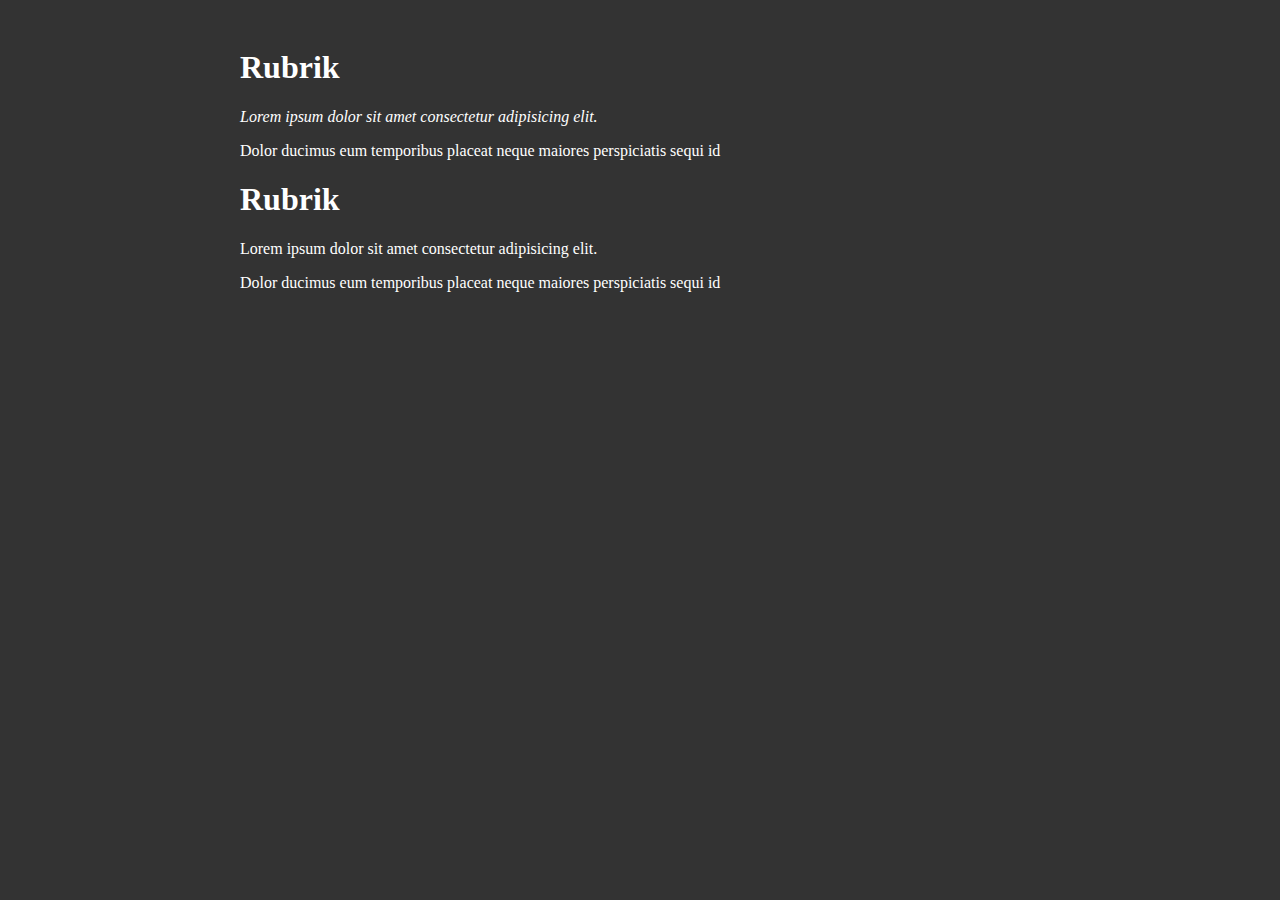
<file: q12/index.html>
<!DOCTYPE html>
<html lang="en">

<head>
    <meta charset="UTF-8">
    <meta name="viewport" content="width=device-width, initial-scale=1.0">
    <title>Document</title>
</head>

<body>
    <!DOCTYPE html>
<html lang="en">
<head>
    <meta charset="UTF-8">
    <meta name="viewport" content="width=device-width, initial-scale=1.0">
    <title>Document</title>
    <style>
        /* 5. Ändra bakgrundsfärgen på hela webbläsarens fönster till en färg som står i bra kontrast till både svart och vitt. */
        /* Jag väljer en medelgrå färg (#333) för god kontrast mot vit text och synlighet för eventuell svart standardtext. */
        body {
            /* 1. Lägg padding på alla sidor ute i kanterna, som en ram runt hela webbläsarens fönster. */
            padding: 20px; /* Lägger till en ram på 20px runt om */
            background-color: #333; 
            /* 6. Allt textinnehåll på sidan ska vara tydligt och synligt. 
            Sätter standardfärgen till vit för att synas bra på den mörka bakgrunden. */
            color: white; 
        }

        /* 2. Gör rubriken vit. (Redan satt på body, men kan vara bra att specificera för h1 om standardfärgen på body ändras) */
        h1 {
            color: white;
        }

        /* 3. Gör endast första paragrafen kursiv (italic). */
        .first-paragraph {
            font-style: italic;
            /* Säkerställer att den första paragrafen också är tydlig, även om den är kursiv. */
            color: white; 
        }

        /* 4. Gör endast den andra paragrafen vit. (Redan satt på body, men specificeras här för att vara exakt) */
        .second-paragraph {
            color: white;
        }

        /* Säkerställer att containern är centrerad och har en maxbredd. */
        .container {
            max-width: 800px;
            margin: 0 auto;
        }
    </style>
</head>
<body>
    <div class="container">
        <h1>Rubrik</h1>
        <p class="first-paragraph">Lorem ipsum dolor sit amet consectetur adipisicing elit.</p>
        <p class="second-paragraph">Dolor ducimus eum temporibus placeat neque maiores perspiciatis sequi id</p>
    </div>
</body>
</html>
    <div class="container">
        <h1>Rubrik</h1>
        <p>Lorem ipsum dolor sit amet consectetur adipisicing elit.</p>
        <p>Dolor ducimus eum temporibus placeat neque maiores perspiciatis sequi id</p>
    </div>
</body>

</html>
</file>
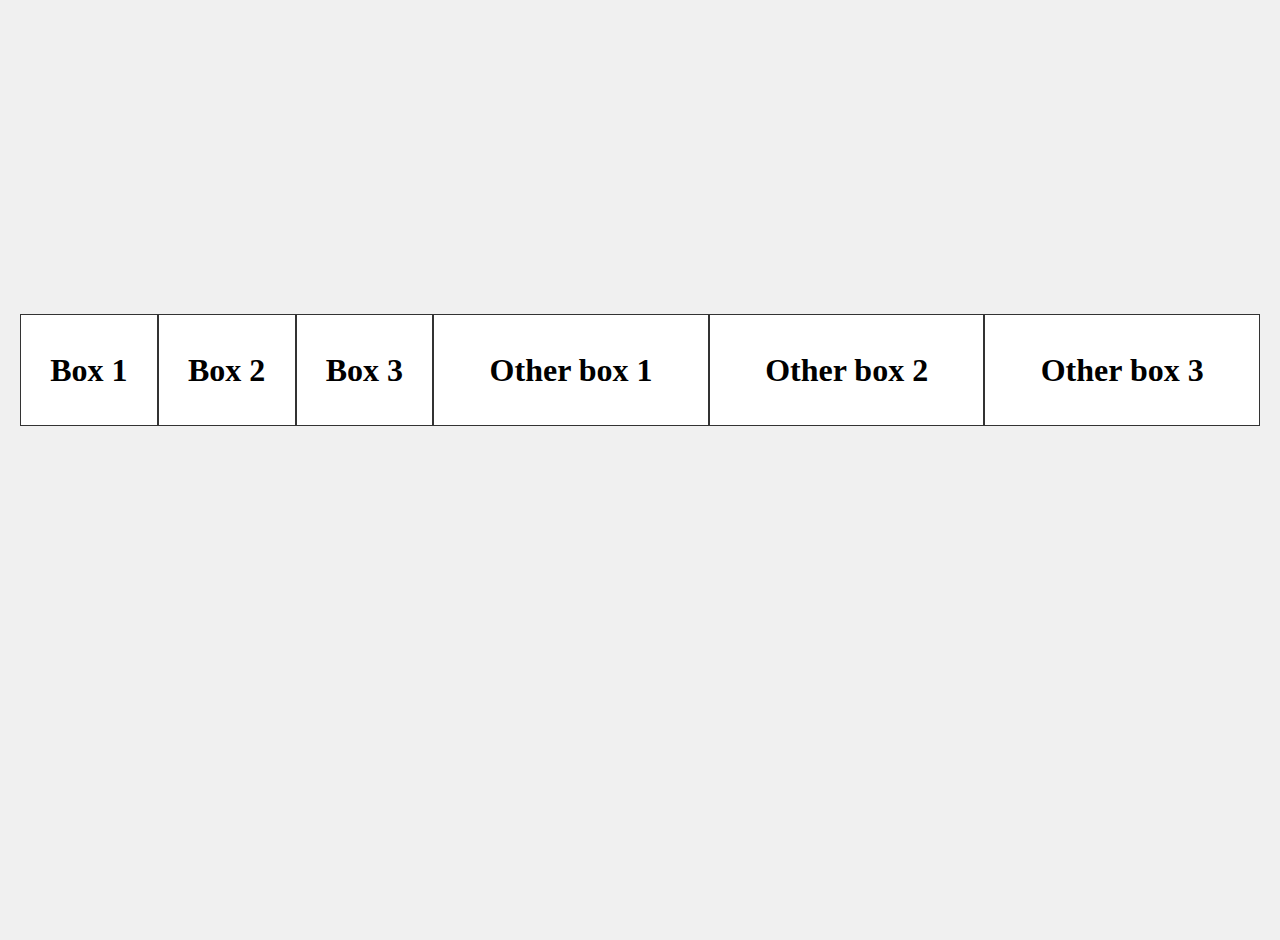
<file: q13/index.html>
<!DOCTYPE html>
<html lang="en">

<head>
    <meta charset="UTF-8">
    <meta name="viewport" content="width=device-width, initial-scale=1.0">
    <title>Flex</title>
    <link rel="stylesheet" href="style.css">
</head>

<body>
    <!DOCTYPE html>
<html lang="en">
<head>
    <meta charset="UTF-8">
    <meta name="viewport" content="width=device-width, initial-scale=1.0">
    <title>flex</title>
    <link rel="stylesheet" href="style.css">
</head>
<body>
    <div class="container">
        <div class="box">
            <h1>Box 1</h1>
        </div>
        <div class="box">
            <h1>Box 2</h1>
        </div>
        <div class="box">
            <h1>Box 3</h1>
        </div>
        <div class="box other-box">
            <h1>Other box 1</h1>
        </div>
        <div class="box other-box">
            <h1>Other box 2</h1>
        </div>
        <div class="box other-box">
            <h1>Other box 3</h1>
        </div>
    </div>
</body>
</html>
</file>
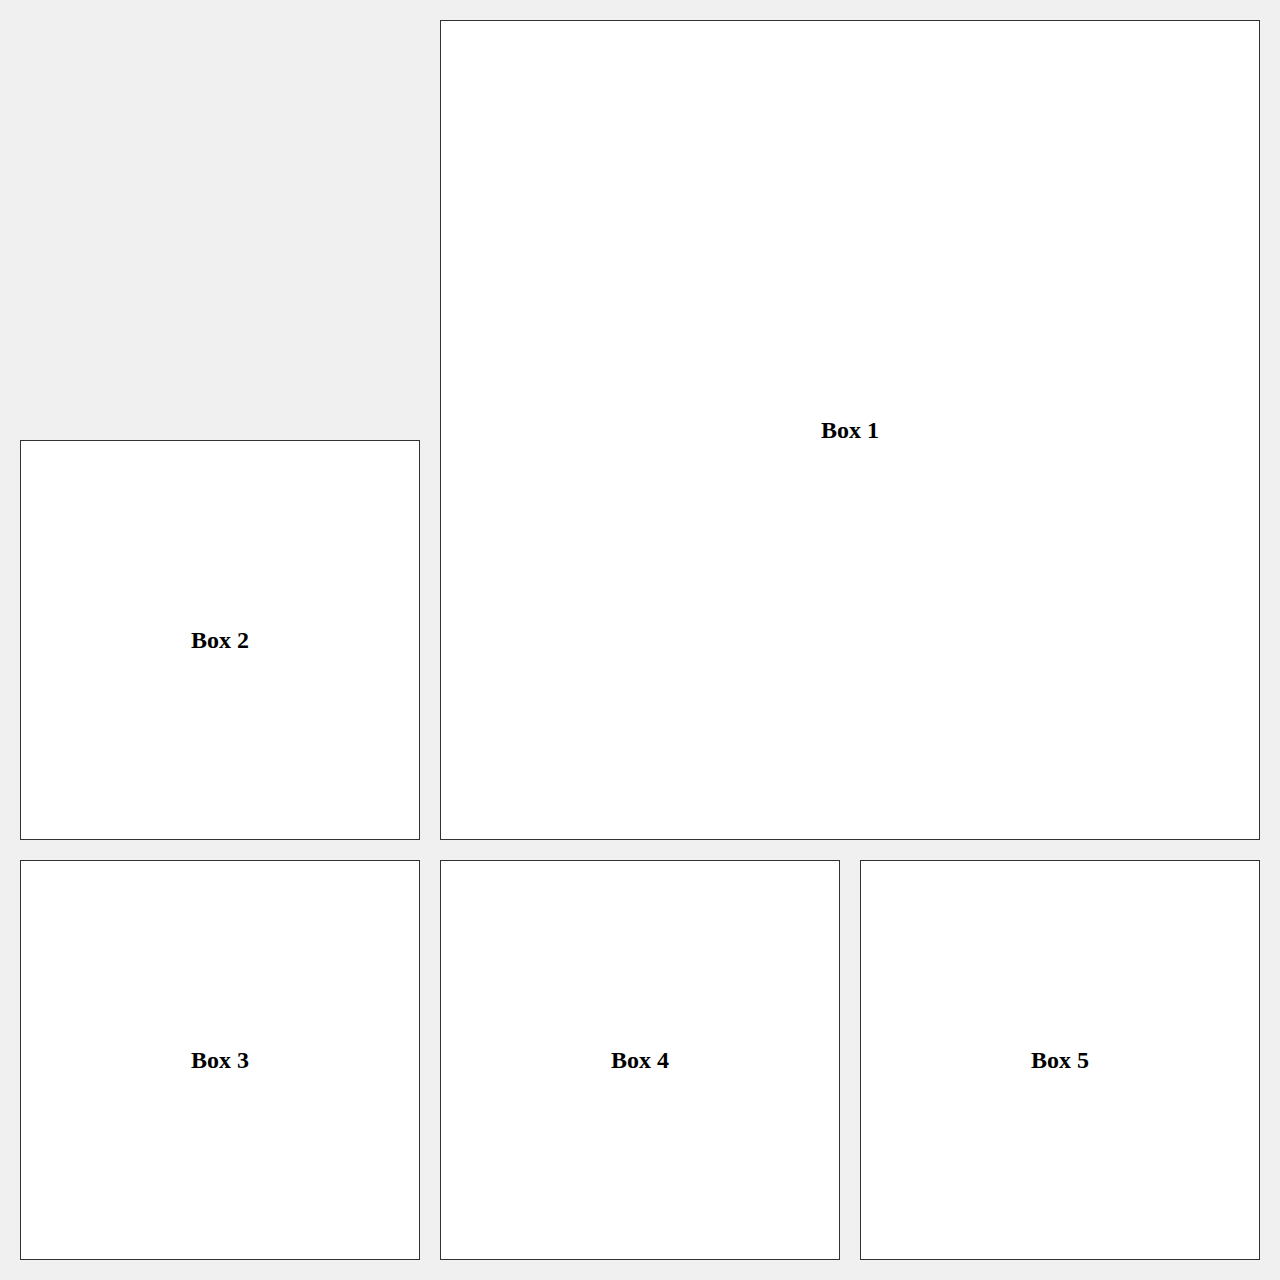
<file: q14/index.html>
<!DOCTYPE html>
<html lang="en">

<head>
    <meta charset="UTF-8">
    <meta name="viewport" content="width=device-width, initial-scale=1.0">
    <title>Grid</title>
    <link rel="stylesheet" href="style.css">
</head>

<body>
    <!DOCTYPE html>
<html lang="en">
<head>
    <meta charset="UTF-8">
    <meta name="viewport" content="width=device-width, initial-scale=1.0">
    <title>Grid</title>
    <link rel="stylesheet" href="style.css">
</head>
<body>
    <div class="container">
        <div class="box"><h2>Box 1</h2></div>
        <div class="box"><h2>Box 2</h2></div>
        <div class="box"><h2>Box 3</h2></div>
        <div class="box"><h2>Box 4</h2></div>
        <div class="box"><h2>Box 5</h2></div>
    </div>
</body>
</html>
</file>
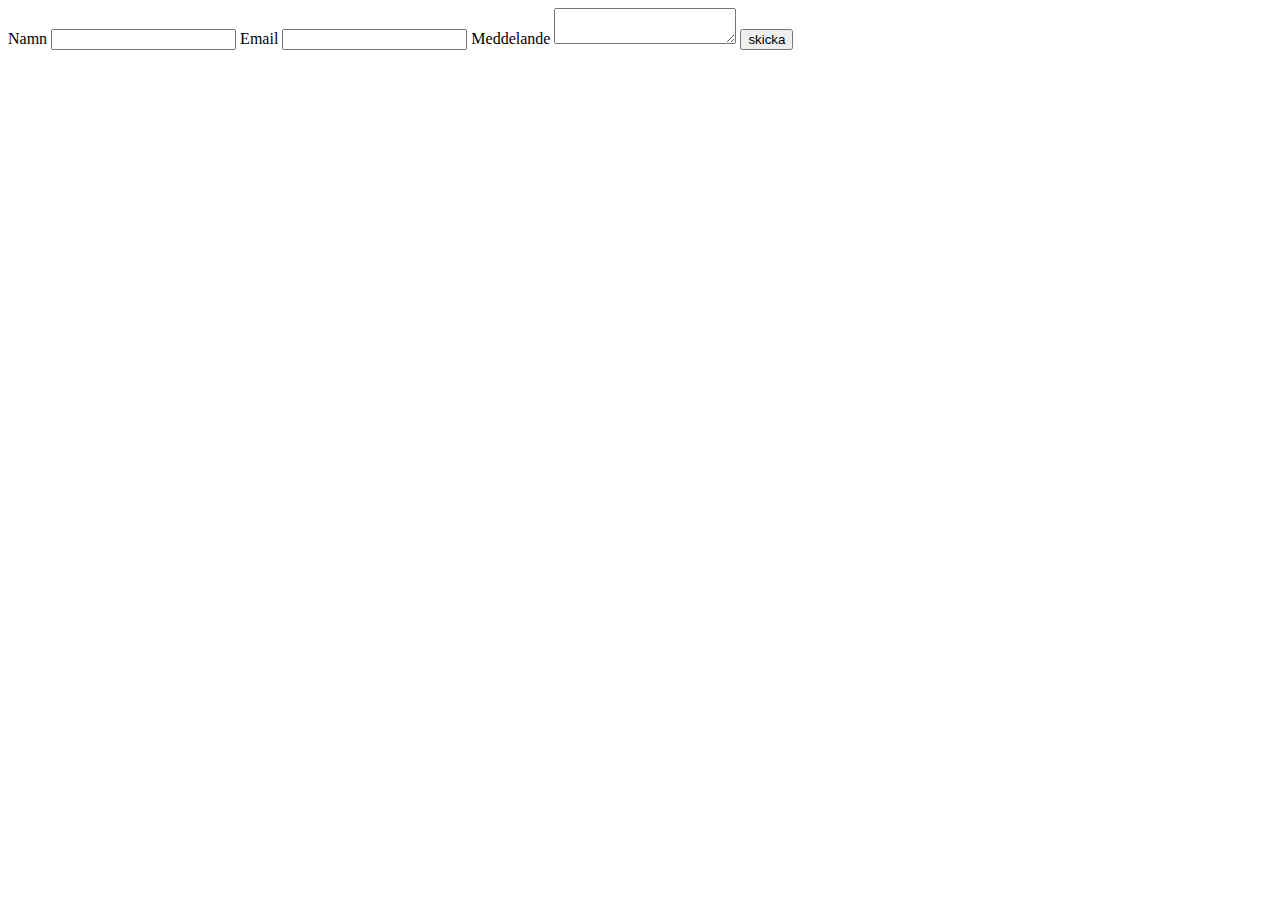
<file: q3/index.html>
<!DOCTYPE html>
<html lang="en">

<head>
    <meta charset="UTF-8">
    <meta name="viewport" content="width=device-width, initial-scale=1.0">
    <title>Formulär</title>
</head>

<body>
    <form action="/skicka-formularet" method="POST" onsubmit="alert('Formuläret skickades')">
    <label for="name">Namn</label>
    <input type="text" id="name" name="name" required>

    <label for="email">Email</label>
    <input type="email" id="email" name="email" required>

    <label for="message">Meddelande</label>
    <textarea id="message" name="message" required></textarea>

    <button type="submit">skicka</button>
</form>
    
</form>
</body>

</html>
</file>
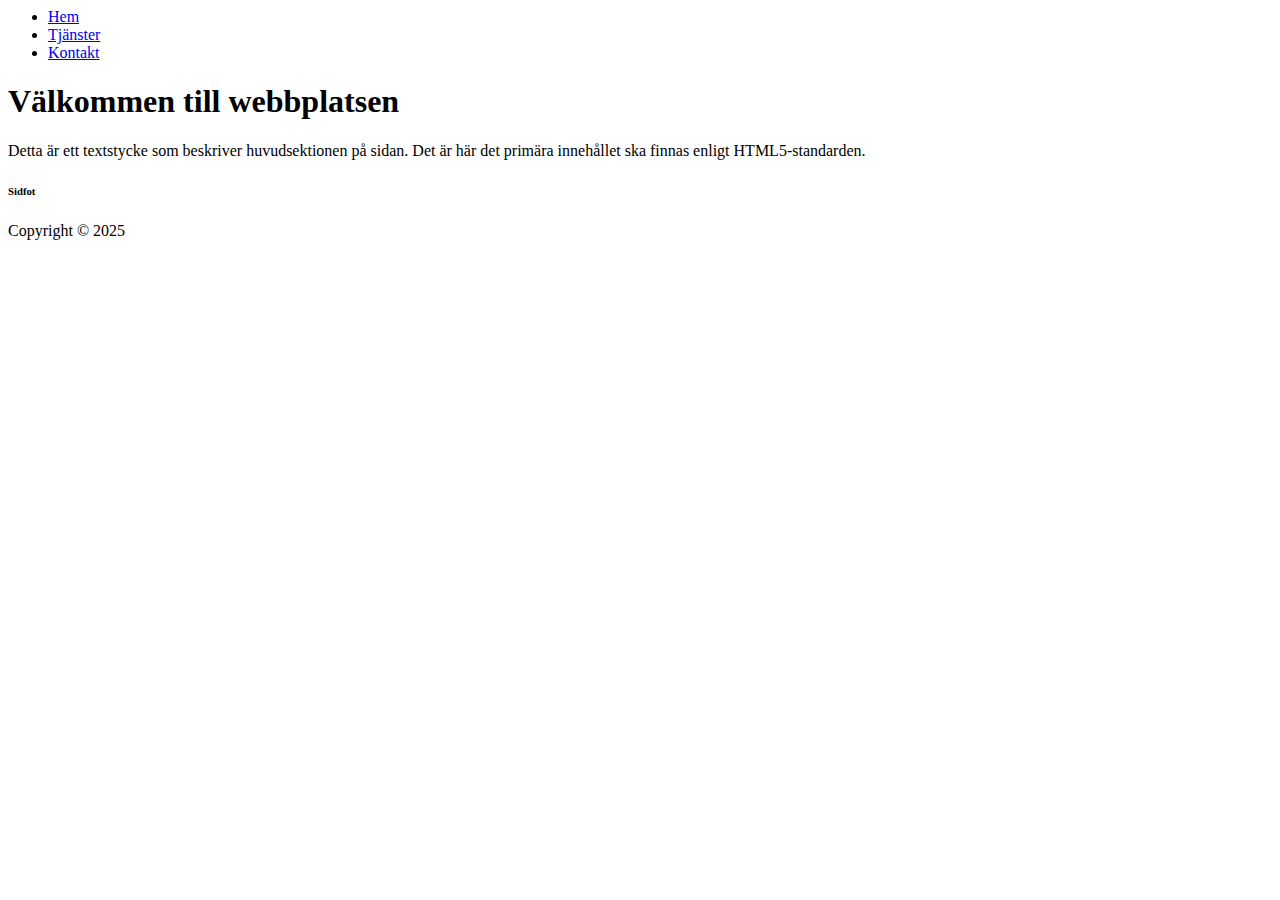
<file: q4/index.html>
<body>
    <nav>
        <ul>
            <li><a href="#hem">Hem</a></li>
            <li><a href="#tjanster">Tjänster</a></li>
            <li><a href="#kontakt">Kontakt</a></li>
        </ul>
    </nav>

    <main>
        <h1>Välkommen till webbplatsen</h1>
        <p>Detta är ett textstycke som beskriver huvudsektionen på sidan. Det är här det primära innehållet ska finnas enligt HTML5-standarden.</p>
    </main>

    <footer>
        <h6>Sidfot</h6>
        <p>Copyright &copy; 2025</p>
    </footer>
</body>

<body>
</body>
</file>
<file: q13/style.css>
* 
 body {
    padding: 20px;
    margin: 0;
    min-height: 100vh;
    background-color: #f0f0f0;
}

.box {
    padding: 15px;
    border: 1px solid #333;
    background-color: white;
    box-sizing: border-box;
    text-align: center;
    height: fit-content;
    flex-grow: 1;
    flex-basis: calc(100% / 9);
    margin-bottom: 20px;
}

.other-box {
    flex-grow: 2;
    flex-basis: calc(100% / 9 * 2);
}

.container {
    display: flex;
    justify-content: space-between;
    align-items: center;
    flex-wrap: wrap;
    width: 100%;
    min-height: 80vh;
}
</file>
<file: q14/style.css>
* body {
    padding: 20px;
    margin: 0;
    background-color: #f0f0f0;
}

.container {
    display: grid;
    grid-template-columns: repeat(3, 1fr);
    gap: 20px;
    width: 100%;
}

.box {
    background-color: white;
    border: 1px solid #333;
    padding: 15px;
    display: flex;
    justify-content: center;
    align-items: center;
    aspect-ratio: 1 / 1;
    box-sizing: border-box;
}

.container > .box:nth-child(1) {
    grid-column: span 2;
    grid-row: span 2;
}

.container > .box:nth-child(2) {
    grid-row: 2 / 3;
}
</file>
